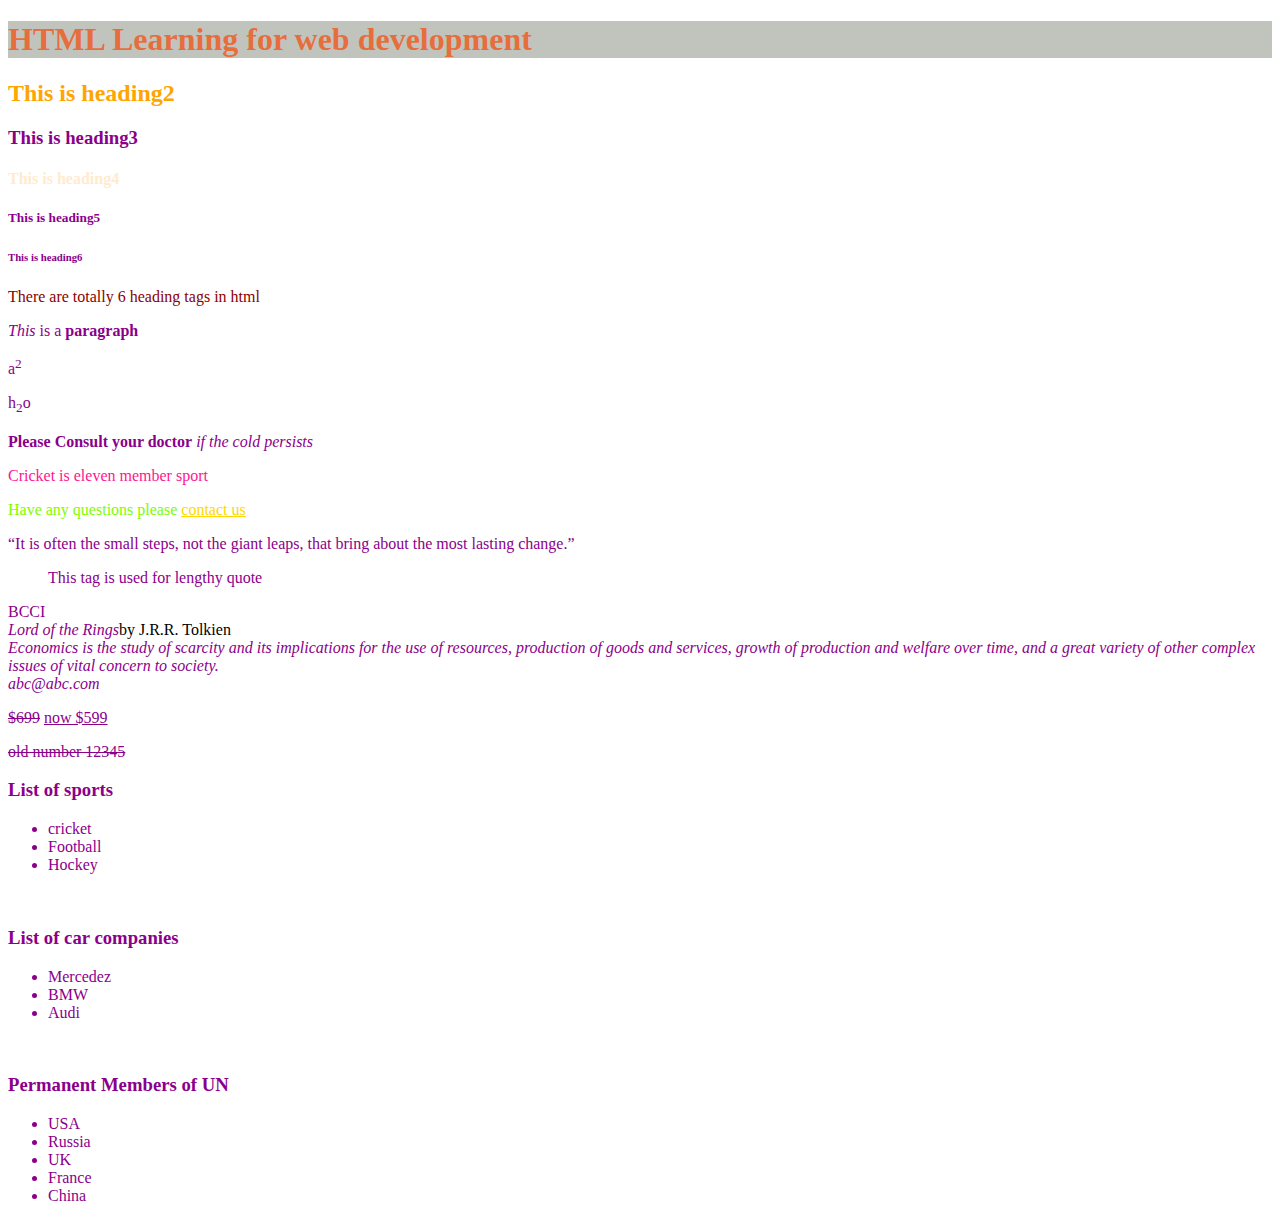
<file: index.html>
<!DOCTYPE html>
<html lang="en">
<head>
    <title>Document</title>
    <link rel="stylesheet" href="/css/style.css" type="text/css">
</head>
<body>
    <h1>HTML Learning for web development</h1>
    <h2>This is heading2</h2>
    <h3>This is heading3</h3>
    <h4>This is heading4</h4>
    <h5>This is heading5</h5>
    <h6>This is heading6</h6>
    <p id="para">There are totally 6 heading tags in html</p>
    <p><i>This</i> is a <b>paragraph</b></p>
    <p>a<sup>2</sup></p>
    <p>h<sub>2</sub>o</p>
    <p>
        <strong>Please Consult your doctor</strong>
        <em>if the cold persists</em>
    </p>
    <p class="classSelector">Cricket is eleven member sport</p>
    <div>
        <p>Have any questions please <a href="">contact us</a></p>
    </div>
    <p>
        <q>It is often the small steps, not the giant leaps, that bring about the most lasting change.</q>
        <blockquote>This tag is used for lengthy quote</blockquote>
        <abbr>BCCI</abbr>
        <br>
        <cite>Lord of the Rings</cite>by J.R.R. Tolkien
        <br>
        <dfn>Economics is the study of scarcity and its implications for the use of resources, production of goods and services, growth of production and welfare over time, and a great variety of other complex issues of vital concern to society.</dfn>
        <address>abc@abc.com</address>
        <p><del>$699</del> <ins>now $599</ins></p>
        <s>old number 12345</s>
    </p>
    <h3>List of sports</h3>
    <ul>
        <li>cricket</li>
        <li>Football</li>
        <li>Hockey</li>
    </ul>
    <br>
    <h3>List of car companies</h3>
    <ul>
        <li>Mercedez</li>
        <li>BMW</li>
        <li>Audi</li>
    </ul>
    <br>
    <h3>Permanent Members of UN</h3>
    <ul>
        <li>USA</li>
        <li>Russia</li>
        <li>UK</li>
        <li>France</li>
        <li>China</li>
    </ul>
</body>
</html>
</file>
<file: css/style.css>
/* Type Selector */
h1,h2{
    color: orange !important;
}

h1+h2{
    color: aqua;
 }

 body{
    color: black;
 }

/* Universal Selector */
*{
    color: darkmagenta;
}

/* id Selector for particular element */
#para{
    color: darkred;
}

/* class Selector for number of elements */
.classSelector{
    color: deeppink;
}

/* Child Selector */
div>p{
    color: lawngreen;
}

/* Descendant selector */
div a{
    color: gold;
}

/* Sibling Selector */
h1~h4{
    color: blanchedalmond;
}
 /* Adjacent sibling selector */
 h1+h2{
    color: aqua;
 }

 h1{
    color: rgba(245, 76, 10, 0.726) !important;
    background-color: rgba(193, 196, 188, 1);
 }
</file>
